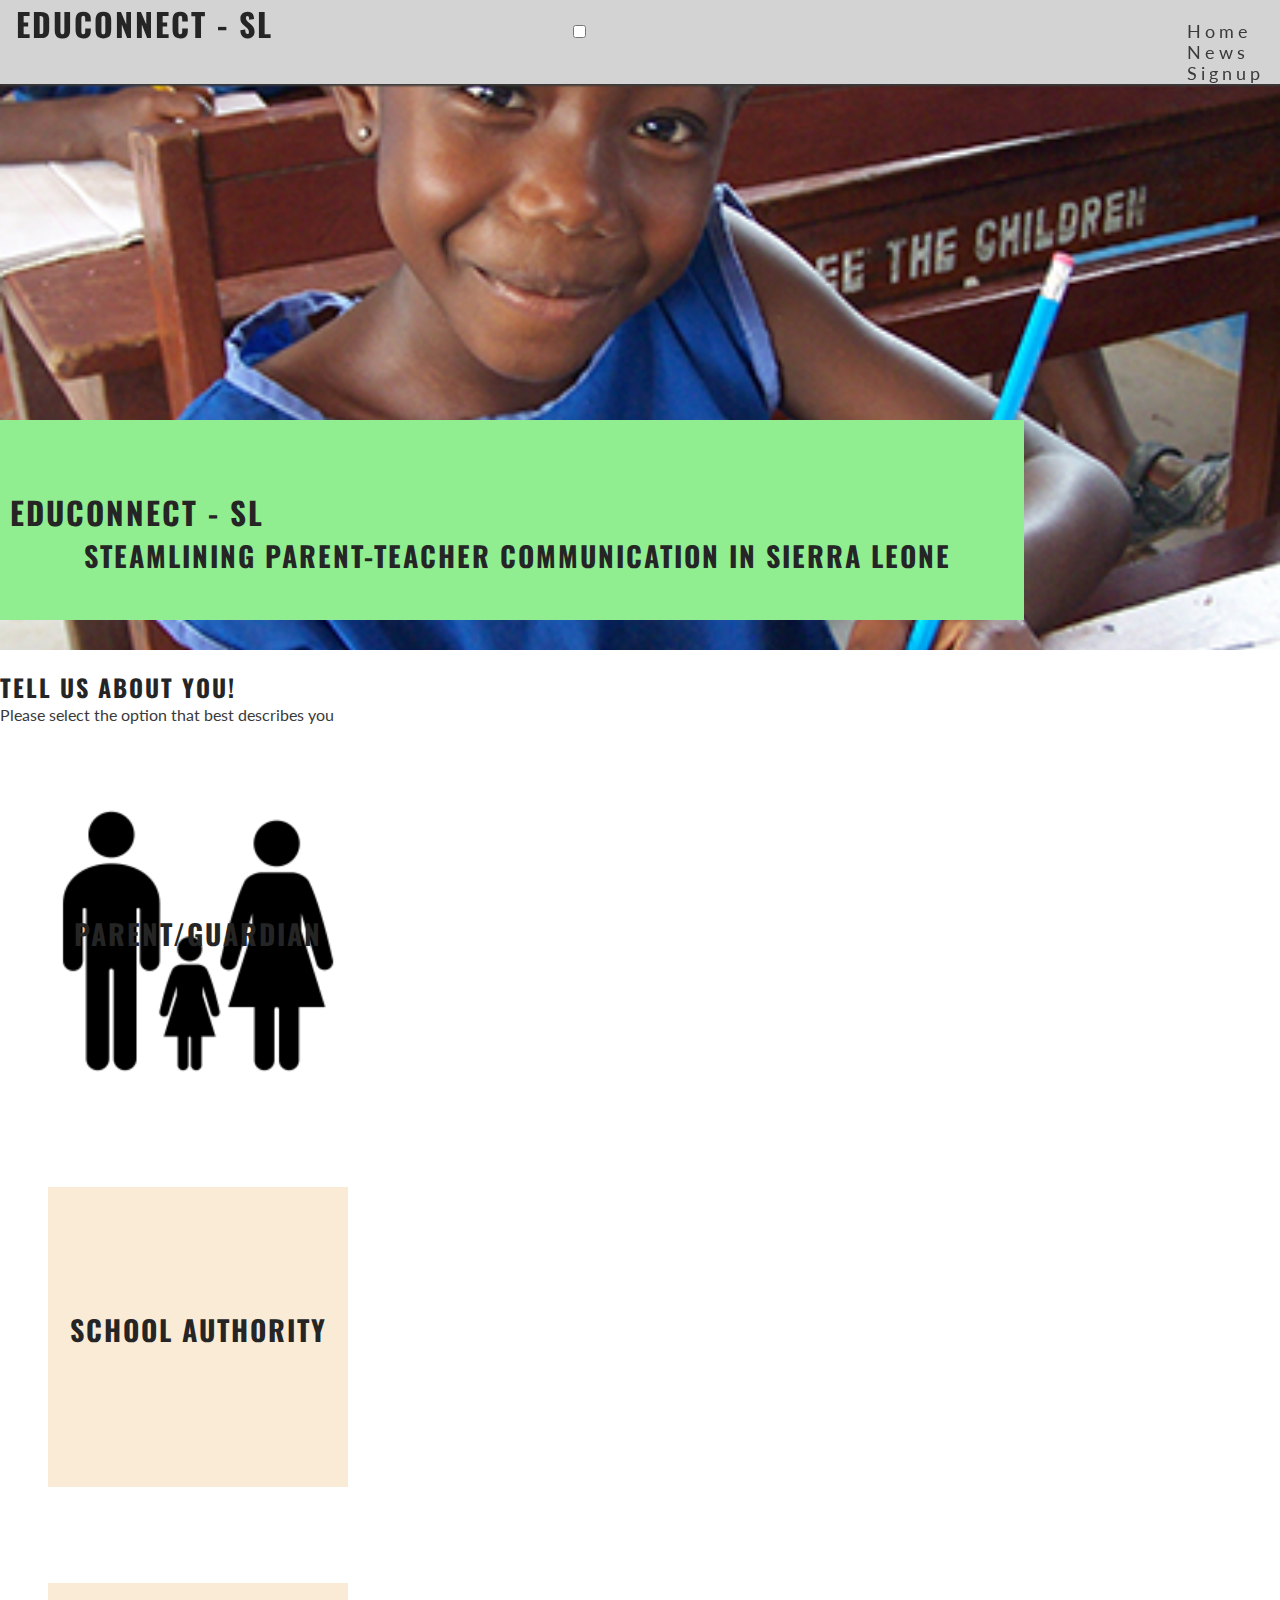
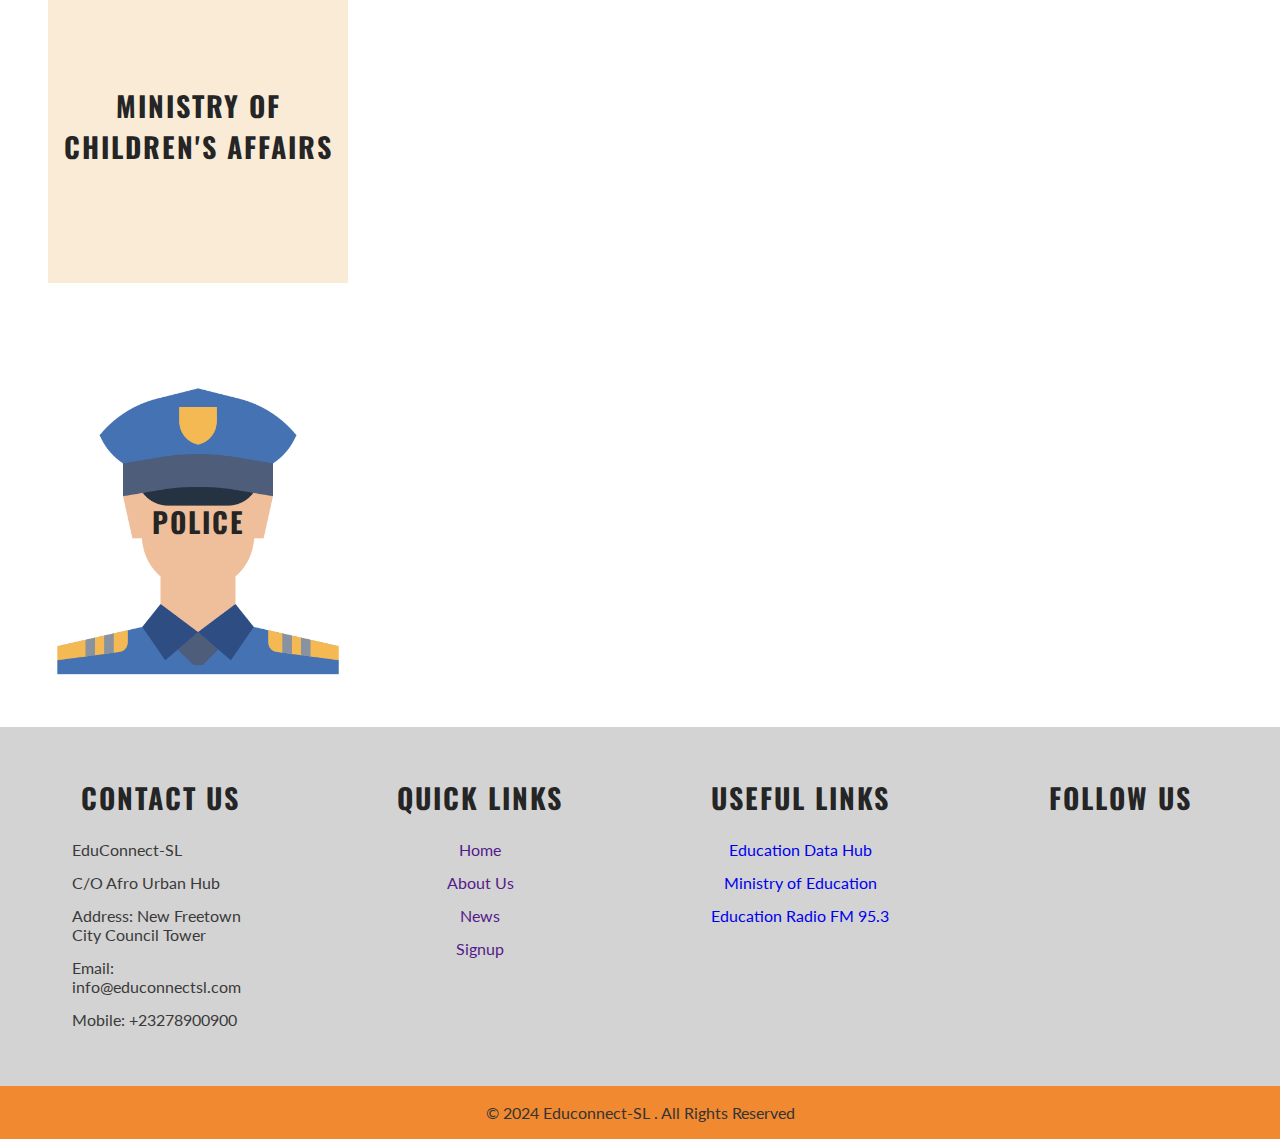
<file: index.html>
<!DOCTYPE html>
<html lang="en">
<head>
    <meta charset="UTF-8">
    <meta name="viewport" content="width=device-width, initial-scale=1.0">
    <!--Meta tags for search engines-->
    <meta name="description" content="Education monitoring. Free quality education. Parent-teacher communication platform in Sierra Leone">
    <meta name="keywords" content="free quality school educatio, parent-teacher communication, Sierra Leone, education, school monitoring, education">
    <!--Title-->
    <title>EduConnect SL</title>
    <!--Favicon
    generated from the website favicon.io-->
    <link rel="apple-touch-icon" sizes="180x180" href="/apple-touch-icon.png">
    <link rel="icon" type="image/png" sizes="32x32" href="/favicon-32x32.png">
    <link rel="icon" type="image/png" sizes="16x16" href="/favicon-16x16.png">
    <link rel="manifest" href="/site.webmanifest">
    <!--Stylesheet-->
    <link rel="stylesheet" href="assets/style.css">
    <!--Past fontawsom cdn link-->
    <link rel="stylesheet" href="https://cdnjs.cloudflare.com/ajax/libs/font-awesome/6.5.2/css/all.min.css" 
    integrity="sha512-SnH5WK+bZxgPHs44uWIX+LLJAJ9/2PkPKZ5QiAj6Ta86w+fsb2TkcmfRyVX3pBnMFcV7oQPJkl9QevSCWr3W6A==" 
    crossorigin="anonymous" referrerpolicy="no-referrer"/>
</head>
<body>
    <!--Header-->
    <header>
        <a href="index.html">
            <h1 id="logo">EduConnect - SL</h1>
        </a>
        <input type="checkbox" id="nav-toggle">
        <label for="nav-toggle" class="nav-toggle-label">
            <i class="fa-solid fa-bars"></i>
        </label>
        <nav>
            <ul id="menu">
                <li>
                    <a href="index.html" class="active" target="_blank">Home</a>
                </li>
                <li>
                    <a href="news.html" target="_blank">News</a>
                </li>
                <li>
                    <a href="signup.html" target="_blank">Signup</a>
                </li>
            </ul>
        </nav>
    </header>
    
    <!--Main Section-->
    <main>
        <section id="cover">
            <div id="cover-text">
                <h2>EduConnect - SL</h2>
                <h3>Steamlining Parent-Teacher Communication in Sierra Leone</h3>
            </div>
        </section>
        <br>

        <!--Who Are You-->
        <section id="abou-you">
            <h2>Tell Us About You!</h2>
            <p>Please select the option that best describes you</p>
            <br>

            <div>
                <a href="sign-in.html" target="_blank">
                    <div id="parent">
                        <h3>Parent/Guardian</h3>
                    </div>
                </a>
            </div>
            <div>
                <a href="sign-in.html" target="_blank">
                    <div id="school-authority">
                        <h3>School Authority</h3>
                    </div>
                </a>
            </div>
            <div>
                <a href="sign-in.html" target="_blank">
                    <div id="ministry">
                        <h3>Ministry of Children's Affairs</h3>
                    </div>
                </a>
            </div>
            <div>
                <a href="sign-in.html" target="_blank">
                    <i class="fa-solid fa-user-police"></i>
                    <div id="police">
                        <h3>Police</h3>
                    </div>
                </a>

            </div>
        </section>
    </main>

    <!--Footer Section-->
    <footer id="footer">
        <div class="container">
            <div class="footer-content">
                <!--Add contact information to foooter-->
                <h3>Contact Us</h3>
                <p>EduConnect-SL</p>
                <P>C/O Afro Urban Hub</P>
                <p>Address: New Freetown City Council Tower</p>
                <p>Email: info@educonnectsl.com</p>
                <p>Mobile: +23278900900</p>
            </div>
            <div class="footer-content">
                <!--Add quick links to take user to other sections of the website-->
                <h3>Quick Links</h3>
                <ul class="list">
                    <li><a href="">Home</a></li>
                    <li><a href="">About Us</a></li>
                    <li><a href="">News</a></li>
                    <li><a href="">Signup</a></li>
                </ul>
            </div>
            <div class="footer-content">
                <h3>Useful Links</h3>
                <ul class="list">
                    <li><a href="https://educationdatahub.dsti.gov.sl" target="_blank">Education Data Hub</a></li>
                    <li><a href="https://mbsse.gov.sl/" target="_blank">Ministry of Education</a></li>
                    <li><a href="https://mbsse.gov.sl/radio/" target="_blank">Education Radio FM 95.3</a></li>
                </ul>
            </div>
            <!--Add social media icons to footer-->
            <div class="footer-content">
                <h3>Follow Us</h3>
                <ul class="social-icons">
                    <li><a href="https://facebook.com" target="_blank"><i class="fa-brands fa-facebook"></i></a></li>
                    <li><a href="https://x.com" target="_blank"><i class="fa-brands fa-x"></i></a></li>
                    <li><a href="https://linkedin.com" target="_blank"><i class="fa-brands fa-linkedin"></i></a></li>
                    <li><a href="https://instagram.com" target="_blank"><i class="fa-brands fa-instagram"></i></a></li>
                    <li><a href="https://tiktok.com" target="_blank"><i class="fa-brands fa-tiktok"></i></a></li>
                </ul>
            </div>
        </div>
        <div class="bottom-bar">
            <p>&copy; 2024 Educonnect-SL . All Rights Reserved</p>
        </div>
    </footer>
    
</body>
</html>
</file>
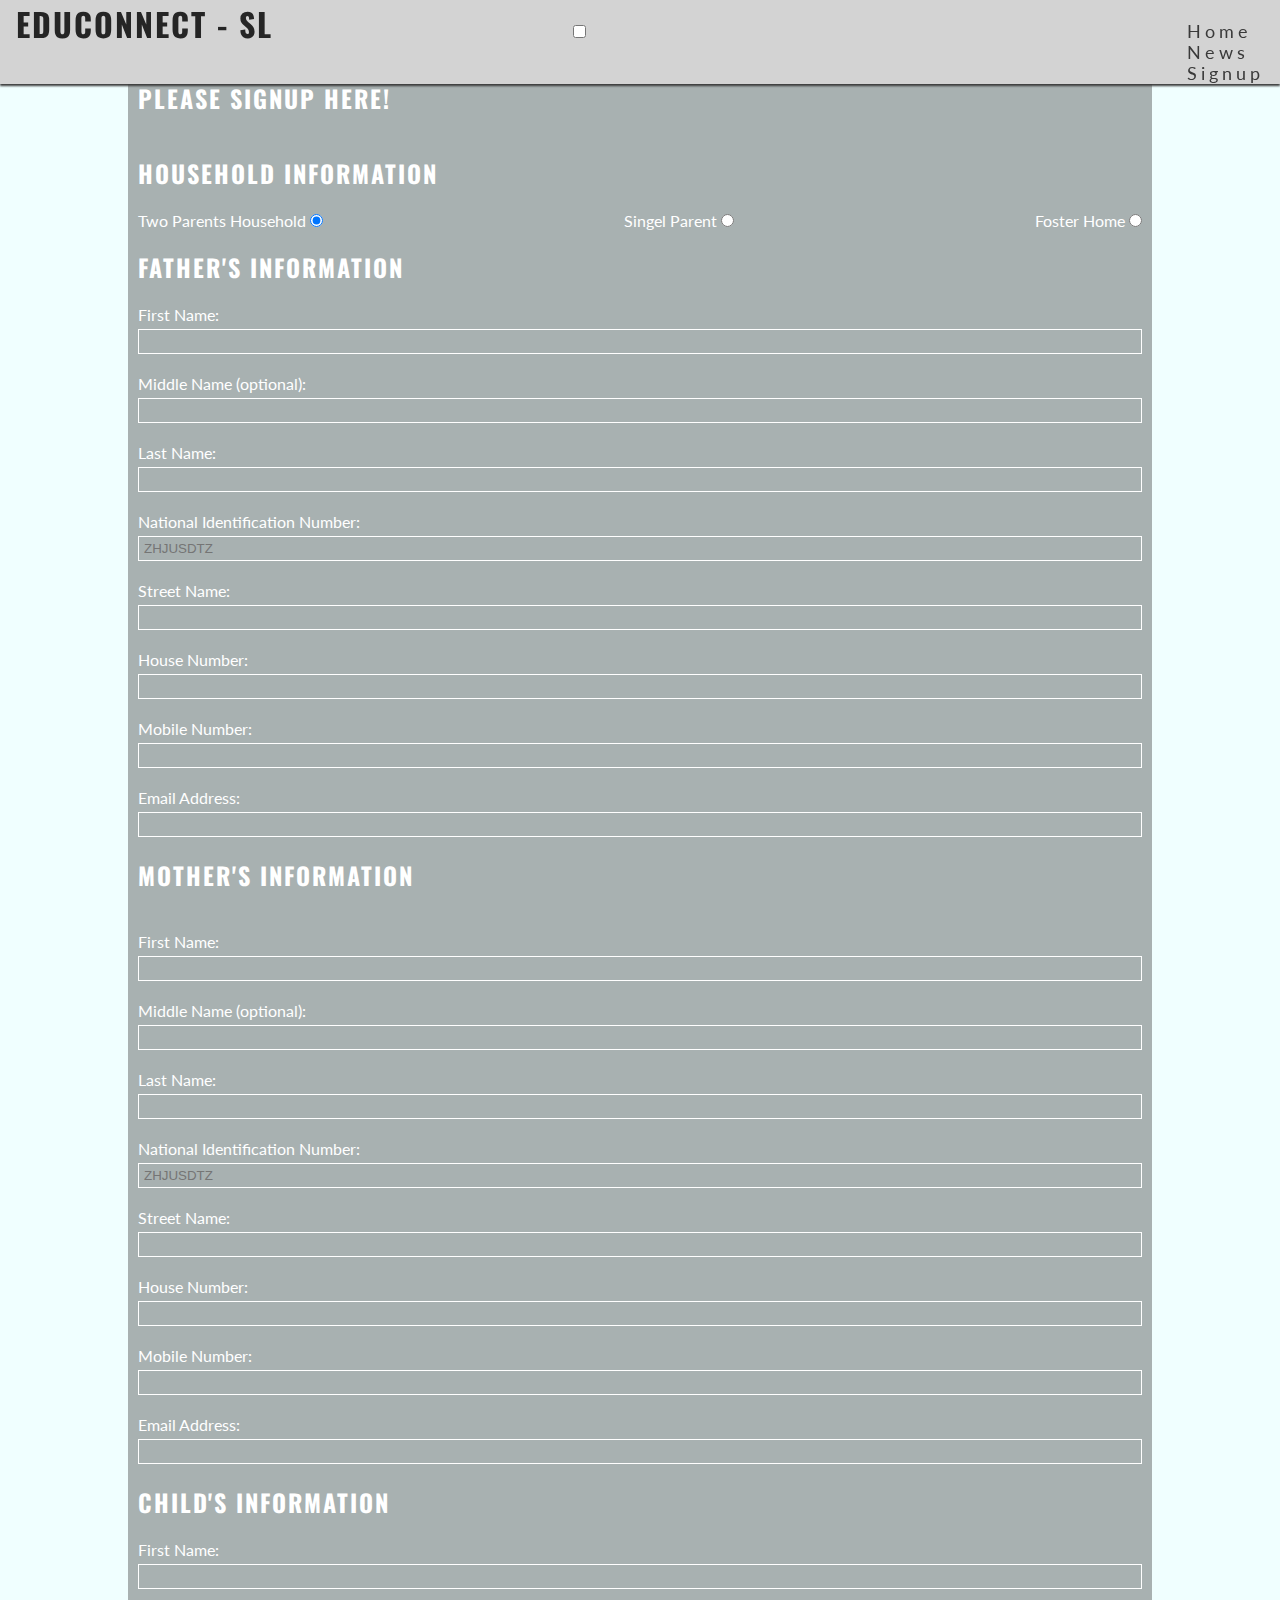
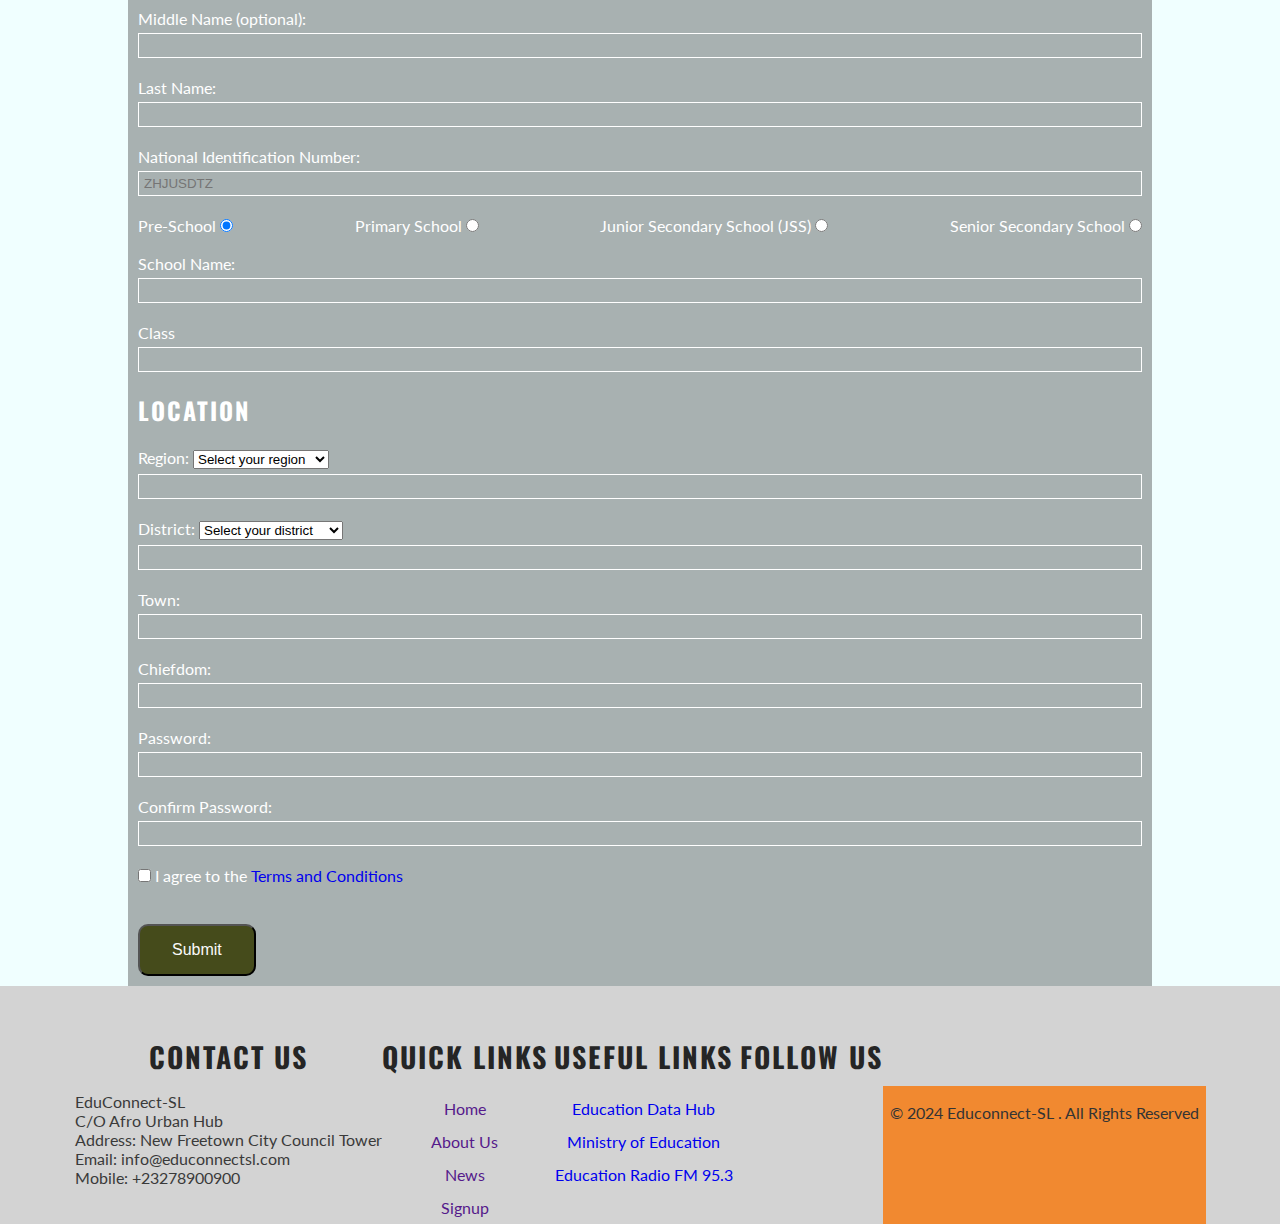
<file: parents-signup-page.html>
<!DOCTYPE html>
<html lang="en">

<head>
    <meta charset="UTF-8">
    <meta name="viewport" content="width=device-width, initial-scale=1.0">
    <!--Meta tags for search engines-->
    <meta name="description"
        content="Education monitoring. Free quality education. Parent-teacher communication platform in Sierra Leone">
    <meta name="keywords"
        content="free quality school educatio, parent-teacher communication, Sierra Leone, education, school monitoring, education">
    <!--Title-->
    <title>EduConnect SL</title>
    <!--Favicon
    generated from the website favicon.io-->
    <link rel="apple-touch-icon" sizes="180x180" href="/apple-touch-icon.png">
    <link rel="icon" type="image/png" sizes="32x32" href="/favicon-32x32.png">
    <link rel="icon" type="image/png" sizes="16x16" href="/favicon-16x16.png">
    <link rel="manifest" href="/site.webmanifest">
    <!--Stylesheet-->
    <link rel="stylesheet" href="assets/style.css">
    <!--Past fontawsom cdn link-->
    <link rel="stylesheet" href="https://cdnjs.cloudflare.com/ajax/libs/font-awesome/6.5.2/css/all.min.css"
        integrity="sha512-SnH5WK+bZxgPHs44uWIX+LLJAJ9/2PkPKZ5QiAj6Ta86w+fsb2TkcmfRyVX3pBnMFcV7oQPJkl9QevSCWr3W6A=="
        crossorigin="anonymous" referrerpolicy="no-referrer" />
</head>

<body>
    <!--Header-->
    <header>
        <a href="index.html">
            <h1 id="logo">EduConnect - SL</h1>
        </a>
        <input type="checkbox" id="nav-toggle">
        <label for="nav-toggle" class="nav-toggle-label">
            <i class="fa-solid fa-bars"></i>
        </label>
        <nav>
            <ul id="menu">
                <li>
                    <a href="index.html" class="active" target="_blank">Home</a>
                </li>
                <li>
                    <a href="news.html" target="_blank">News</a>
                </li>
                <li>
                    <a href="signup.html" target="_blank">Signup</a>
                </li>
            </ul>
        </nav>
    </header>

    <!--Main Section
    signup form-->
    <main>
        <section id="signup">
            <form id="parents-signup-form" action="https://formdump.codeinstitute.net" method="POST">
                <h2>Please Signup Here!</h2>
                <br>
                <h2>Household Information</h2>
                <div class="radio-buttons">
                    <div>
                        <label for="two-parents-household">Two Parents Household</label>
                        <input type="radio" name="household_type" id="two-parents-household"
                            value="two-parents-household" required checked>
                    </div>
                    <div>
                        <label for="single-parent">Singel Parent</label>
                        <input type="radio" name="household_type" id="single-mum" value="single-mum" required>
                    </div>
                    <div>
                        <label for="foster-home">Foster Home</label>
                        <input type="radio" name="household_type" id="foster-home" value="foster-home" required>
                    </div>
                </div>
                <br>
                <h2>Father's Information</h2>
                <label for="first-name">First Name:</label>
                <input type="text" name="first_name" id="first-name" class="text-input" required>
                <br>
                <label for="first-name">Middle Name (optional):</label>
                <input type="text" name="middle_name" id="middle-name" class="text-input">
                <br>
                <label for="last-name">Last Name:</label>
                <input type="text" name="last_name" id="last-name" class="text-input" required>
                <br>
                <label for="nin">National Identification Number:</label>
                <input type="text" name="nin" id="nin" class="text-input" placeholder="ZHJUSDTZ" required>
                <br>
                <label for="street-name">Street Name:</label>
                <input type="text" name="street-name" id="street-name" class="text-input">
                <br>
                <label for="House Number">House Number:</label>
                <input type="text" name="house_number" id="House" class="text-input">
                <br>
                <label for="mobile-number">Mobile Number:</label>
                <input type="text" name="mobile_number" id="mobile-number" class="text-input" required>
                <br>
                <label for="email-address">Email Address:</label>
                <input type="email" name="email_address" id="email" class="text-input" required>
                <br>
                <h2>Mother's Information</h2>
                <br>
                <label for="first-name">First Name:</label>
                <input type="text" name="first_name" id="first-name" class="text-input" required>
                <br>
                <label for="first-name">Middle Name (optional):</label>
                <input type="text" name="middle_name" id="middle-name" class="text-input">
                <br>
                <label for="last-name">Last Name:</label>
                <input type="text" name="last_name" id="last-name" class="text-input" required>
                <br>
                <label for="nin">National Identification Number:</label>
                <input type="text" name="nin" id="nin" class="text-input" placeholder="ZHJUSDTZ" required>
                <br>
                <label for="street-name">Street Name:</label>
                <input type="text" name="street-name" id="street-name" class="text-input">
                <br>
                <label for="House Number">House Number:</label>
                <input type="text" name="house_number" id="house-number" class="text-input">
                <br>
                <label for="mobile-number">Mobile Number:</label>
                <input type="text" name="mobile_number" id="mobile-number" class="text-input" required>
                <br>
                <label for="email-address">Email Address:</label>
                <input type="email" name="email_address" id="email" class="text-input" aria-required="">
                <br>
                <h2>Child's Information</h2>
                <label for="first-name">First Name:</label>
                <input type="text" name="first_name" id="first-name" class="text-input" required>
                <br>
                <label for="first-name">Middle Name (optional):</label>
                <input type="text" name="middle_name" id="middle-name" class="text-input">
                <br>
                <label for="last-name">Last Name:</label>
                <input type="text" name="last_name" id="last-name" class="text-input" required>
                <br>
                <label for="nin">National Identification Number:</label>
                <input type="text" name="nin" id="nin" class="text-input" placeholder="ZHJUSDTZ" required>
                <br>
                <!--Radio buttons select educational level-->
                <div class="radio-buttons">
                    <div>
                        <label for="pre-school">Pre-School</label>
                        <input type="radio" name="educational_level" id="pre-school"
                            value="pre-school" required checked>
                    </div>
                    <div>
                        <label for="primary-school">Primary School</label>
                        <input type="radio" name="educational_level" id="primary-school"
                            value="primary-school" required>
                    </div>
                    <div>
                        <label for="junior-school">Junior Secondary School (JSS)</label>
                        <input type="radio" name="educational_level" id="junior-school"
                            value="junior-school" required>
                    </div>
                    <div>
                        <label for="senior-school">Senior Secondary School</label>
                        <input type="radio" name="educational_level" id="senior-school"
                            value="senior-school" required>
                    </div>
                </div>
                <br>
                <label for="school-name">School Name:</label>
                <input type="text" name="school_name" id="school-name" class="text-input" required>
                <br>
                <label for="class">Class</label>
                <input type="text" name="class" id="class" class="text-input" required>

                <h2>Location</h2>
                <label for="region">Region:</label>
                <!--Dropdown list for regions-->
                <select name="region" id="region" required>
                    <option value="">Select your region</option>
                    <option value="WA">Western Area</option>
                    <option value="NW">North-West Region</option>
                    <option value="NR">Northern Region</option>
                    <option value="SR">Southern Region</option>
                    <option value="ER">Eastern Region</option>
                </select>
                <input type="text" name="region" id="region" class="text-input" required>
                <label for="district">District:</label>
                <!--Dropdown list for districts-->
                <select name="district" id="district">
                    <option value="#">Select your district</option>
                    <option value="WAU">Western Area Urban</option>
                    <option value="WAR">Western Area Rural</option>
                    <option value="SBO">Bo</option>
                    <option value="SBTH">Bonthe</option>
                    <option value="SMOY">Moyamba</option>
                    <option value="SPU">Pujehun</option>
                    <option value="EKE">Kenema</option>
                    <option value="EKO">Kono</option>
                    <option value="EKA">Kailahun</option>
                    <option value="NBO">Bombali</option>
                    <option value="NTO">Tonkilili</option>
                    <option value="NKO">Koinadugu</option>
                    <option value="NFA">Falaba</option>
                    <option value="NWKAM">Kambia</option>
                    <option value="NWKAR">Karene</option>
                    <option value="NWP">Portloko</option>
                </select>
                <input type="text" name="district" id="district" class="text-input" required>
                <label for="town">Town:</label>
                <input type="text" name="town" id="town" class="text-input" required>
                <label for="chiefdom">Chiefdom:</label>
                <input type="text" name="chiefdom" id="chiefdom" class="text-input" required>
                <br>
                <label for="password">Password:</label>
                <input type="password" name="password" id="password" class="text-input">
                <br>
                <label for="confirm-password">Confirm Password:</label>
                <input type="password" name="confirm-password" id="confirm-password" class="text-input">
                <br>
                <div>
                    <input type="checkbox" id="terms" name="terms" required>
                    <label for="term">I agree to the <a href="#">Terms and Conditions</a></label>
                </div>
                <br>
                <div>
                    <button type="submit" class="submit-button">Submit</button>
                </div>
            </form>
        </section>
    </main>

    <!--Footer Section-->
    <footer id="footer">
        <div class="container">
            <div class="footer-container">
                <!--Add contact information to foooter-->
                <h3>Contact Us</h3>
                <p>EduConnect-SL</p>
                <P>C/O Afro Urban Hub</P>
                <p>Address: New Freetown City Council Tower</p>
                <p>Email: info@educonnectsl.com</p>
                <p>Mobile: +23278900900</p>
            </div>
            <div class="footer-container">
                <!--Add quick links to take user to other sections of the website-->
                <h3>Quick Links</h3>
                <ul class="list">
                    <li><a href="">Home</a></li>
                    <li><a href="">About Us</a></li>
                    <li><a href="">News</a></li>
                    <li><a href="">Signup</a></li>
                </ul>
            </div>
            <div class="footer-container">
                <h3>Useful Links</h3>
                <ul class="list">
                    <li><a href="https://educationdatahub.dsti.gov.sl" target="_blank">Education Data Hub</a></li>
                    <li><a href="https://mbsse.gov.sl/" target="_blank">Ministry of Education</a></li>
                    <li><a href="https://mbsse.gov.sl/radio/" target="_blank">Education Radio FM 95.3</a></li>
                </ul>
            </div>
            <!--Add social media icons to footer-->
            <div class="footer-container">
                <h3>Follow Us</h3>
                <ul class="social-icons">
                    <li><a href="https://facebook.com" target="_blank"><i class="fa-brands fa-facebook"></i></a></li>
                    <li><a href="https://x.com" target="_blank"><i class="fa-brands fa-x"></i></a></li>
                    <li><a href="https://linkedin.com" target="_blank"><i class="fa-brands fa-linkedin"></i></a></li>
                    <li><a href="https://instagram.com" target="_blank"><i class="fa-brands fa-instagram"></i></a></li>
                    <li><a href="https://tiktok.com" target="_blank"><i class="fa-brands fa-tiktok"></i></a></li>
                </ul>
            </div>
            <div class="bottom-bar">
                <p>&copy; 2024 Educonnect-SL . All Rights Reserved</p>
            </div>
        </div>
    </footer>
</body>

</html>
</file>
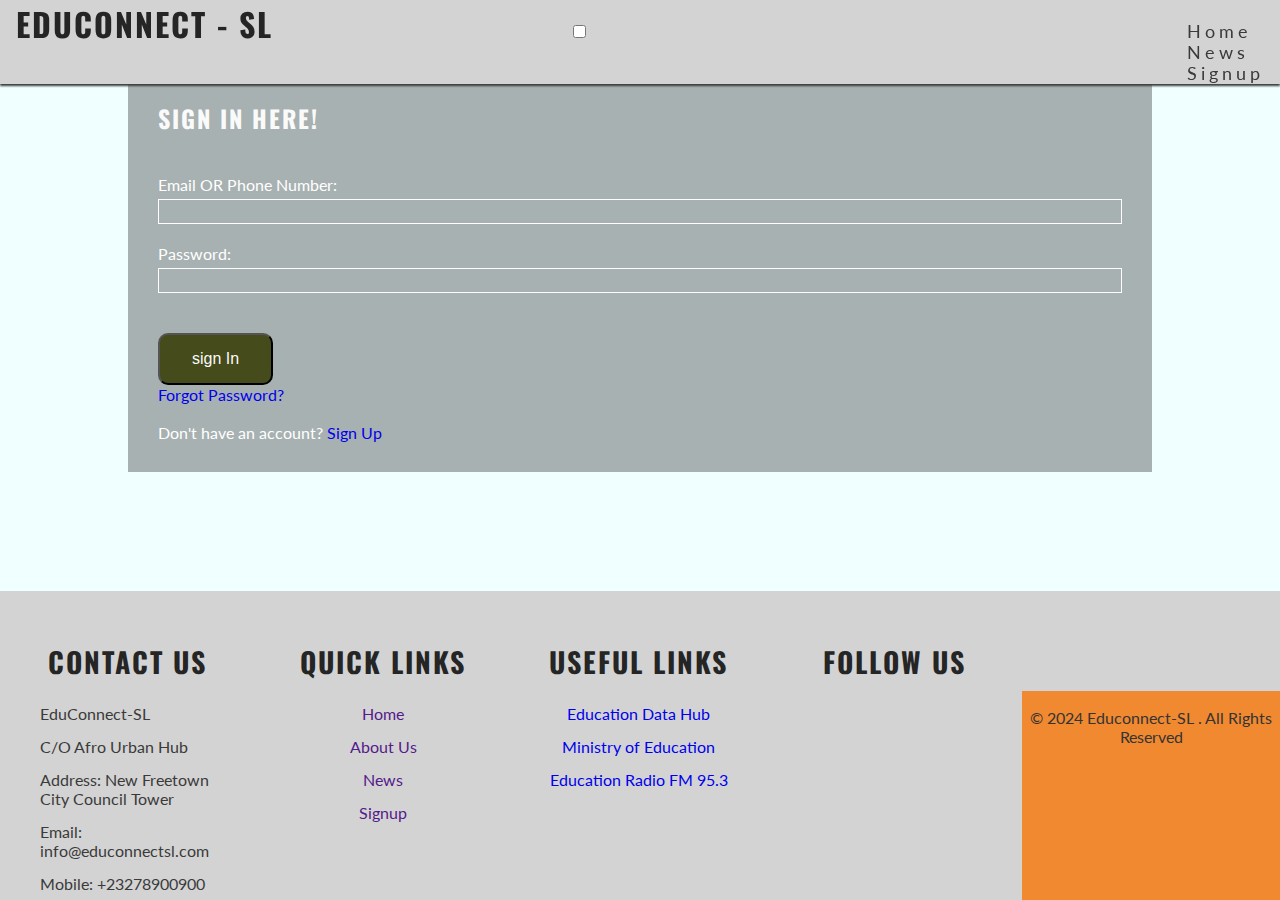
<file: sign-in.html>
<!DOCTYPE html>
<html lang="en">
<head>
    <meta charset="UTF-8">
    <meta name="viewport" content="width=device-width, initial-scale=1.0">
    <!--Meta tags for search engines-->
    <meta name="description" content="Education monitoring. Free quality education. Parent-teacher communication platform in Sierra Leone">
    <meta name="keywords" content="free quality school educatio, parent-teacher communication, Sierra Leone, education, school monitoring, education">
    <!--Title-->
    <title>EduConnect SL</title>
    <!--Favicon
    generated from the website favicon.io-->
    <link rel="apple-touch-icon" sizes="180x180" href="/apple-touch-icon.png">
    <link rel="icon" type="image/png" sizes="32x32" href="/favicon-32x32.png">
    <link rel="icon" type="image/png" sizes="16x16" href="/favicon-16x16.png">
    <link rel="manifest" href="/site.webmanifest">
    <!--Stylesheet-->
    <link rel="stylesheet" href="assets/style.css">
    <!--Past fontawsom cdn link-->
    <link rel="stylesheet" href="https://cdnjs.cloudflare.com/ajax/libs/font-awesome/6.5.2/css/all.min.css" 
    integrity="sha512-SnH5WK+bZxgPHs44uWIX+LLJAJ9/2PkPKZ5QiAj6Ta86w+fsb2TkcmfRyVX3pBnMFcV7oQPJkl9QevSCWr3W6A==" 
    crossorigin="anonymous" referrerpolicy="no-referrer"/>
</head>
<body>
    <!--Header-->
    <header>
        <a href="index.html">
            <h1 id="logo">EduConnect - SL</h1>
        </a>
        <input type="checkbox" id="nav-toggle">
        <label for="nav-toggle" class="nav-toggle-label">
            <i class="fa-solid fa-bars"></i>
        </label>
        <nav>
            <ul id="menu">
                <li>
                    <a href="index.html" class="active" target="_blank">Home</a>
                </li>
                <li>
                    <a href="news.html" target="_blank">News</a>
                </li>
                <li>
                    <a href="signup.html" target="_blank">Signup</a>
                </li>
            </ul>
        </nav>
    </header>
    
    <!--Main Section-->
    <main>
        <section id="signin">
            <form action="https://formdump.codeinstitute.net" id="signin-form" method="POST">
                <h2>Sign In Here!</h2>
                <br>
                <label for="email-or-mobile-number">Email OR Phone Number:</label>
                <input type="text" id="email-or-mobile-number" name="email_or_mobile_number" class="text-input">
                <br>
                <label for="password">Password:</label>
                <input type="password" name="password" id="password" class="text-input">
                <br>
                <div>
                    <button type="submit" class="submit-button">sign In</button>
                </div>

                <div>
                    <a href="#">Forgot Password?</a>
                </div>
                <br>
                <div>
                    <p>Don't have an account? <a href="parents-signup-page.html">Sign Up</a></p>
                </div>
            </form>
        </section>
    </main>

    <!--Footer Section-->
    <footer id="footer">
        <div class="container">
            <div class="footer-content">
                <!--Add contact information to foooter-->
                <h3>Contact Us</h3>
                <p>EduConnect-SL</p>
                <P>C/O Afro Urban Hub</P>
                <p>Address: New Freetown City Council Tower</p>
                <p>Email: info@educonnectsl.com</p>
                <p>Mobile: +23278900900</p>
            </div>
            <div class="footer-content">
                <!--Add quick links to take user to other sections of the website-->
                <h3>Quick Links</h3>
                <ul class="list">
                    <li><a href="">Home</a></li>
                    <li><a href="">About Us</a></li>
                    <li><a href="">News</a></li>
                    <li><a href="">Signup</a></li>
                </ul>
            </div>
            <div class="footer-content">
                <h3>Useful Links</h3>
                <ul class="list">
                    <li><a href="https://educationdatahub.dsti.gov.sl" target="_blank">Education Data Hub</a></li>
                    <li><a href="https://mbsse.gov.sl/" target="_blank">Ministry of Education</a></li>
                    <li><a href="https://mbsse.gov.sl/radio/" target="_blank">Education Radio FM 95.3</a></li>
                </ul>
            </div>
            <!--Add social media icons to footer-->
            <div class="footer-content">
                <h3>Follow Us</h3>
                <ul class="social-icons">
                    <li><a href="https://facebook.com" target="_blank"><i class="fa-brands fa-facebook"></i></a></li>
                    <li><a href="https://x.com" target="_blank"><i class="fa-brands fa-x"></i></a></li>
                    <li><a href="https://linkedin.com" target="_blank"><i class="fa-brands fa-linkedin"></i></a></li>
                    <li><a href="https://instagram.com" target="_blank"><i class="fa-brands fa-instagram"></i></a></li>
                    <li><a href="https://tiktok.com" target="_blank"><i class="fa-brands fa-tiktok"></i></a></li>
                </ul>
            </div>
            <div class="bottom-bar">
                <p>&copy; 2024 Educonnect-SL . All Rights Reserved</p>
            </div>
        </div>
    </footer>
    
</body>
</html>
</file>
<file: assets/style.css>
/*Importing Google fonts*/
@import url('https://fonts.googleapis.com/css2?family=Lato:wght@300&family=Oswald:wght@200;300;400;500;600;700&display=swap');

/*Asterisk wildecard selector to overide default styles added to the browser*/
* {
    padding: 0;
    margin: 0;
    box-sizing: border-box;
}

body {
    min-height: 100vh;
    display: flex;
    flex-direction: column;
    color: #3a3a3a;
    font-family: 'Lato', sans-serif;
}
h1, h2, h3 {
    font-family: 'Oswald', sans-serif;
    text-transform: uppercase;
    letter-spacing: 2px;
    color: #252525;
}

/* Header section*/
header {
    background-color: lightgray;
    padding: 0 1rem;
    position: fixed;
    width: 100%;
    display: flex;
    justify-content: space-between;
    z-index: 99;
    box-shadow: 0 2px 2px #3a3a3a;
    align-items: baseline;
}

header a {
    text-decoration: none;
    color: inherit;
}

#menu {
    font-size: 110%;
    letter-spacing: 4px;
    list-style-type: none;
}


/* Main Section*/
main {
    flex: 1 0 auto;
    margin-top: 50px;
    display: flex;
    flex-direction: column;
}

#cover {
    /* background imaged copied from the sit https://staticsb.we.org/f/52095/400x400/ab2bfdb346/sierra-leone-school-room-45-interior.jpg*/
    height: 600px;
    width: 100%;
    background: url("../assets/images/sierra-leone-school-girl.jpg") no-repeat center center/cover;
    position: relative;
}

#cover-text {
    background-color: lightgreen;
    font-size: 130%;
    position: absolute;
    bottom: 30px;
    width: 80%;
    min-height: 200px;
    padding-top: 40px;
    padding-left: 10px;
    align-content: center; 
}
.about-you {
    display: inline;
}

#parent {
    height: 300px;
    width: 300px;
    background-color: antiquewhite;
    text-align: center;
    border-radius: 0px;
    margin: 3em;
    align-content: center;
    display: inline-block;
    /* icon copied from the adress: https://www.google.com/url?sa=i&url=https%3A%2F%2Fthenounproject.com%2Ficon%2Fparents-250956%2F&psig=AOvVaw1cpc8tccerOJ0SgafIjlVU&ust=1720277074476000&source=images&cd=vfe&opi=89978449&ved=0CBQQjhxqFwoTCPiO5tORkIcDFQAAAAAdAAAAABAE*/
    background: url("../assets/images/Family\ icon.png") no-repeat center center/cover;
}

#school-authority {
    height: 300px;
    width: 300px;
    text-align: center;
    background-color: antiquewhite;
    border-radius: 0px;
    margin: 3em;
    align-content: end;
    display: inline-block;
    align-content: center;
}

#ministry {
    height: 300px;
    width: 300px;
    background-color: antiquewhite;
    text-align:justify;
    align-content: center;
    border-radius: 0px;
    margin: 3em;
    align-content: center;
    text-decoration: none;
    display: inline-block;
}

#police {
    height: 300px;
    width: 300px;
    background-color: antiquewhite;
    text-align: center;
    border-radius: 0px;
    margin: 3em;
    align-content: center;
    text-decoration: none;
    position: relative;
    display: inline-block;
    background: url("../assets/images/police-icon.png") no-repeat center center/cover;
}

/* Signin Page*/
#signin {
    background-color: azure;
    padding: 20px 10% 0 10%;
    flex-grow: 1;
}
#signin-form {
    color: #ffffff;
    background-color: rgba(60, 60, 60, 0.4);
    padding: 30px;
}
#signin-form > h2 {
    color: #fafafa;
    margin-bottom: 20px;
}



/* Parents Signup Page*/
#signup {
    background-color: azure;
    background-position: 70%;
    padding: 20px 10% 0 10%;
    flex-grow: 1;
}
#parents-signup-form {
    color: #ffffff;
    background-color: rgba(60, 60, 60, 0.4);
    padding: 10px;
}
#parents-signup-form>h2 {
    color: #ffffff;
    margin-bottom: 20px;
}

.text-input{
    background: transparent;
    color: #ffffff;
    width: 100%;
    height: 25px;
    margin: 5px 0 20px 0;
    border: 1px solid #ffffff;
    padding: 0 5px;
}

.radio-buttons {
    width: 100%;
    display: flex;
    justify-content: space-between;
}

.submit-button {
    margin-top: 20px;
    border-radius: 10px;
    padding: 15px 32px;
    font-size: 100%;
    background-color: #454b1b;
    color: #fafafa;
}

footer {
    background-color: lightgray;
    padding-top: 50px;
}
.container {
    width: 100%;
    margin: auto;
    display: flex;
    justify-content: center;
}
.footer-content {
    width: 25%;
}

h3{
    font-size: 28px;
    margin-bottom: 15px;
    text-align: center;
}

.footer-content p{
    width: 190px;
    margin: auto;
    padding: 7px;
}
.footer-content ul{
    text-align: center;
}
.list {
    padding: 0;
}
.list li{
    width: auto;
    text-align: center;
    list-style-type: none;
    padding: 7px;
    position: relative;
}
.list li::before{
    content: '';
    position:absolute
    transform: translate(-50% -50%);
    left: 50%;
    top: 106%
    height: 2px;
    background: #f18930;
    transition-duration: .5s;
}
.list li:hover::before {
    width: 70px;
}
.social-icons {
    text-align: center;
    padding: 0;
}
.social-icons li{
    display: inline-block;
    text-align: center;
    padding: 5px;
}
.social-icons i {
    color: white;
    font-size: 25px;
}
a {
    text-decoration: none;
}
a:hover{
    color: #f18930;
}
.social-icons i:hover{
    color:n#f18930;
}
.bottom-bar {
    background:#f18930;
    text-align: center;
    padding: 10px 0;
    margin-top: 50px;
}
.bottom-bar p{
    color: #343434;
    margin: 0;
    font-size: 16px;
    padding: 7px;
}

/* Media quesy for large or landscape phones (576 and up) */
@media screen and (min-width: 576px) {
   #about-you> div {
        column-count: 2;
        column-gap: 0;
    }
    
}

/* Media query: tablets and larger (768 and up) */
@media screen and (min-width) {
    /* Header */
    nav {
        display: block;
        position: relative;
        box-shadow: none;
        width: fit-content;
        padding-right: 1rem;
    }
    #menu {
        display: flex;
    }
    #menu > li {
        padding-left: 1rem;
    }
    .nav-toggle-label {
        display: none;
    }
    #logo {
        font-size: 280%;
        line-height: 75px;
        margin: 0 0.5rem;
    }
    
}
</file>
